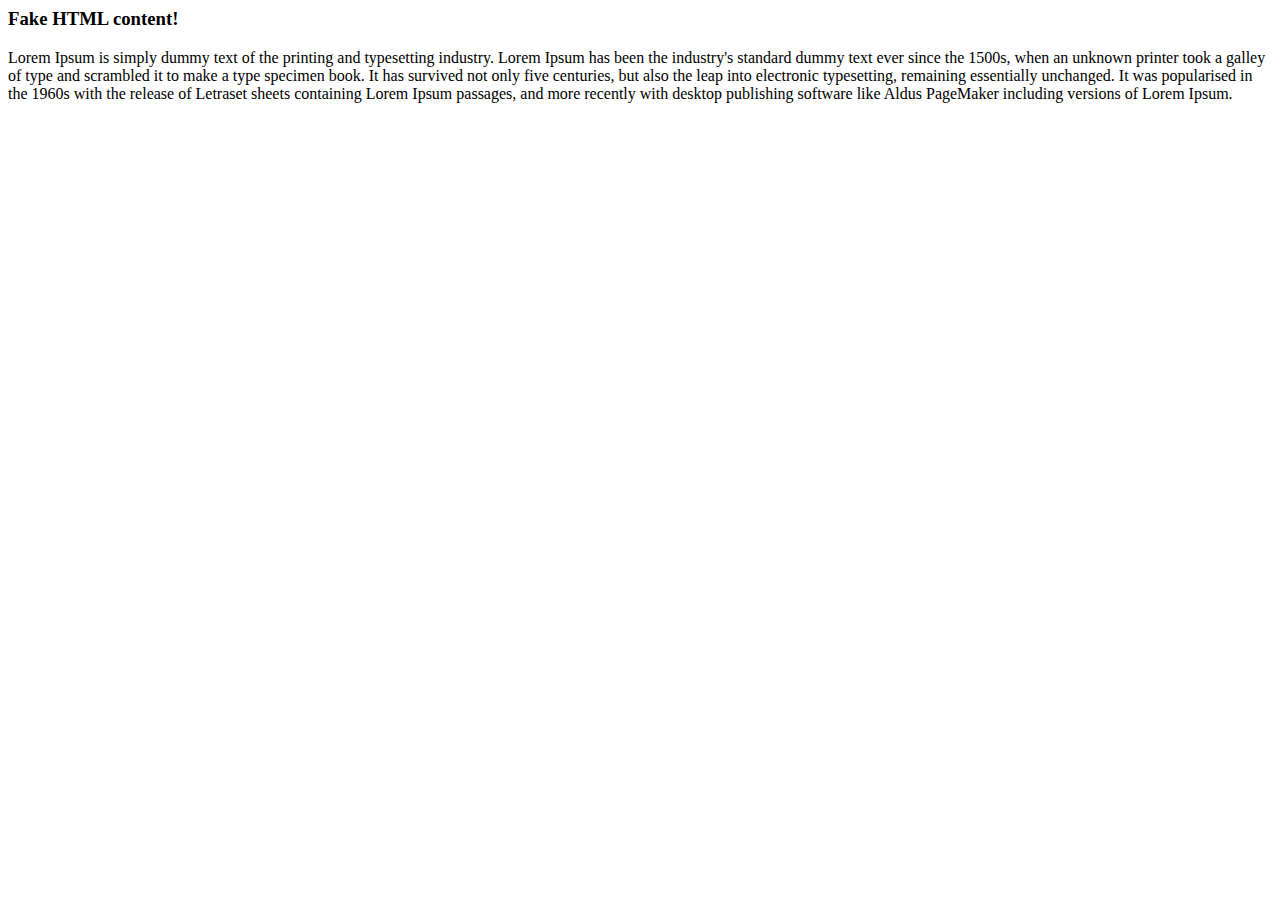
<file: emulator/index.html>
<html>
<head>
<script language="javascript">

var fakeImage = 'data:image/png;base64,'+
    'iVBORw0KGgoAAAANSUhEUgAAAEAAAABACAYAAACqaXHeAAAABGdBTUEAALGPC/xhBQAAAAFzUkdC'+
    'AK7OHOkAAAAgY0hSTQAAeiYAAICEAAD6AAAAgOgAAHUwAADqYAAAOpgAABdwnLpRPAAAAAZiS0dE'+
    'AAAAAAAA+UO7fwAAAAlwSFlzAAAN1wAADdcBQiibeAAAAAl2cEFnAAAAQAAAAEAA6vP4YAAAFrVJ'+
    'REFUeNrtWwd4VFXTPknoRZoKGOkSSkDAoLQIiBSFgErvCQJ+NGkiVVoQFRBIpSMIKEgRERAJkEYL'+
    'LQhCiPREgUAgIaTvLe8/c+/dZNnsbhLb//3P88dnng1wd/fMO++8M3POUYj///n/n3/sxxTgJCQy'+
    'ei1GVtkUINxN/qId2Ttk/ckGkvUme4usBT1Tm6wcmTO/9/+s09m6Ay+QU91MfuJTsn1kMaYA5wem'+
    '4OLpppVlJGl1eUVaXUGVVpVTTCtKZZsCi6TQ8/H03CmyjfT7WALMgz6njBokRJb/fzEgJj3KbGVp'+
    '4Z3IgRX0esW0omSW9HVtyD90gRw5EcovAVCu7YASfxjq3RNQ70VBvRMJ5dY+KDEboZz2hXxwMKRt'+
    'zSGteVY1Bbo8os8Kpc+aTJ9dj8zlv4oZGX45jpejRQ6gxR4yBRVLkzY3gBz6Hyi/fQs18ReoT25D'+
    'TbkF9eGv5PhxqL8TAHEHoN7+iV4PQv0jHOr9s1CTr9KzcVAfX6NnwqCcXUTgddbB8HeKo+8IoO9q'+
    'lh3g7JL9vw2E4XhRomkXcvygKbhklrzzdYqyPzlzDmrSb7pjMV9BPT0f6tEJUMNGQj3iA/XwUKiH'+
    '2Ibovx/2pr9/H2r4GKgnpkH9ZTnUGz/o4CXFQr21nwAdBWlDddB33iUgPqfX6vTd4l9nhAXdXWkh'+
    'yyl3k5myyoUgWvAFndaX10I9PkV3ip20dNShDX36+fDRUM9+RgDshfroElRKHfnICIMR4jwB0EsP'+
    'wr8EAtMuPbAEO9+GFnBMWvu8qhz9CGoCOX33mB658FGGEwVxuICAMGtOzoB6fafGCuXqVsi72oLA'+
    'f0Lr+ILWU5FB+EeFUot6oLMzfWE/zkdpazMosZv13OWIR4wpRKT/hJmBODWXmBBCTDsBJXwstCri'+
    'L3bR+mr+YyAYzhehLxrFyiz/2FUXL7aoWbnR+icctwVE2H900BNOQTm3BNJ6V9DawmmdDcwp+k9E'+
    'fjTXavnn/iRuEVBZ4XOiXsCFHxqc+zzrQ+hweiU77GOI4uACssj497MLqYwehXJpDaSNtRiEY0a5'+
    '1Bqwv8V52Z9eucQFuiTJB/rpyn55HS1+RMEWyg7xs5zDvwZDvbmb9OIo1AfRVBYvUk6f1+is3t6v'+
    'fy5TPEdH8gGXQTs5k0rmESjECGlDDQYhRBNoWruy/vm/Q+2FJ73GyXuI9vGHoF5arUfPofOG40cn'+
    '6mWQncxKgqpIUAH7pipQTanUD1Dpu7ZdB83sqCMQuHSSLnAJJmFmEDZwB/mXUsGi1B2Ttr6i12V2'+
    'hmnryHl2PGIspcgWqKnx5JRsOKfqDhpm6brl32vPmZ/PTCRm7NNLqiM2aEyYpQVIOTET1FqbuHtM'+
    'Cygm/lTDpDuvid5SaW1lyrHVekRYfPKLPNVtJMWQB+xk3h9FkZGVlYnHKSm4l5CAx09SrACwBoP+'+
    'S/2dmLcyH+YN1TWBQJB/6sMN0x1ib+tC60G2mfr+ojOJXpIS8SE1IhSFY5MdUHEoEEqLi92AzJQE'+
    'PEp+jLj4eJy/cBEhR0Lx7fYdCFi5GnMWfoExk6eir89IvNV7IKb5fo7rt+NssMDK+Ak5U2eDpg92'+
    '1nFkGOkMAUXzhrSlAafCHm0+KQwABvWfoTf/JG17Vaf+2c8dRh7hI/AgaiVWrluLPj4foH3Xd9Ck'+
    '5euo1bAJKtdyQ6XqdVCxRl1UqlUfFWrWh9urnli4PBAJDxI1Vjh03pINnE40PGnVx+Z6jO6RGibl'+
    '1DzwMEZ+DClwaTTlRn+AaUXpLOUMtaGxmwzFt+F4qDfSD3hj76ox6OkzAjWbv44XG7+Kmk1ew/Mv'+
    'ueNZcvi52vVRmX6vWr8JXBs1x7veIxEZdQayYitF1DxaYdO4EoV9YBsEZsepOVRt9lC32I5ZcIJ8'+
    'eq4wAJSl4SaEBxv1xm5dia0ohyPekA5548zGoZg8YRA8uvZGvXbd4NaqAxq2fgNN27+F6k1bwtXd'+
    'A1UbNEPVhs1QvUkLTJm3EAmJD1GQH4dAkI6oN77X+webqUDpeIXG63OLwXsPBIK3tk+RX5doRL+L'+
    'KbhEmnJqvq76mvDkOq6SXd06BPM/7ocOvQeg9buD0axTD7zcoSte7tgD7m++g4ZveKFem06o5eGp'+
    'AVHHow0aerTAokWLIEkSCv6j2k8HLpfnl9quDub+4PouyNtbQZtWA5xKO2SBEX0neniVtKUhVBo4'+
    '1KhPcqLPzifsHoIVc/ugwzs9UK9tVzRq9xY8u/fBu8PHoeeoj9B9xER0Hz4e3X3Gol3PIWjSwQuN'+
    'iBF16jdE3bovoU2r17BnD2mKattZKNkAOYbsFEBKY+Uz/4ttYUymkTtinO1U4HId+zWU41NhCir6'+
    '2Ohn8gXgRWJArBwyVK/jlGegD0s74IPdfoPQc8B7cKPIur3WFi+37YwW3frAa9hYDJkwHYM+nIp+'+
    'Y6agz6hJ6PPBBLw3bDQ8u3THS2714OpaFXVrV0fzpu6YOLQLHsWGkLMm3W9W99Tr1NeHkcpvp0lv'+
    'PXV1flCiFxCF59Pva6AkUscom/SS+BQQsq5RNnsE8uHMpxqLpa+qsRYscCiGBv27m1aWzeYBQ6OX'+
    'Efnb34/Ad8uGYdtSb6ya0xvblwxE6M/bEXXuPE5Hn0efgUPwvGsNVHupAeqQ8tdt/AoaN2+Fxk09'+
    '0MjdHXVrVYNbzarw6tAcJ78aDuXwYEi/LIOcdBnKPZ7saKi6c4DKLY27VzdSSxxIozUJ8KkpUEJ6'+
    'wbSjNVIPTUbWwxtPs4F/T7lhhwX058gPNSbLP3RiACLtlsSc2u8nPpM21SXUNujtpYX4seJz/ocF'+
    '9UNy6HSiaZIWwEePHsGzbXs8W8UVDV9pgTadvdCuW0906dkfXr36w7NNazSuVxMNa1fFUh83ZIRP'+
    'oNzcCuVXf8i/fkkTJaXENYriyY+ogekBaWdrSN95QNnZHOoeT6g/vQ11Xyekr6+N31e2RfLNc0+D'+
    'QExSLwbaZgHrFw1KSsR40Cxzn9KgsU0ADGoUJwB+knd31BRUazisUJVJ+bd/+g4Sz3zFPZ0GwNVr'+
    'V1HPvYkW/VaduuHt/t7wGjwc3Qb6oEf/IejUsQOa1q+NXu7lcGxMKUhbG9Fi+1J0p5NRhQkfTuWq'+
    'JVJXvoDbc0rjyuQiuDGzBJKWV6ThxhXq189D3VQVyqYXcf/z0riwqD2SE+Jz04HBuBNupyLQ+s9R'+
    'DxP9Je8byMSCvo4AqEIIXVEOM2qr9K7Kuu6TRa0ZgKQbx3KE6/79BMyaNho9e3ZF246d0NarFzr2'+
    'HoyuA4eh43v90MbTE0N798DKIe0RMbwCsmliU7fVg/ptbahbqkNeXwnJS0sgerQTDr9fCT9Pb4dQ'+
    '326InuuOpFX1oOxoCnVDBahriiLNryh++bAILu5cApMk5wLAG6mRNtJAG5Sma1OmNi77ibk2dcDI'+
    '/yamoGIPFX6Dkf+2bO3sXoi5fDG3VpueQI7bhYfnVuDg3CZY0Ks2vLu8ih5du+G9QT6YMXsursTE'+
    '4N6dO7hxaBXSNzeDuv8timoVqKtdkBnghCuTBEI+cMXBTctw+dIl3L17D/FXonFvWz/IeztD3UXD'+
    '2JpiyPIXuDpF4JhvZzxMvJ/bOHFJPD3PRhqwDownRm+AvK05A7BJq3R2AOhETUOmcoYGijO+dlvf'+
    'eaM64zD19zkAZCRQDlNKXFoGZUst/D5LYI+XwNI362Df7l1IeZKaOwhJ2ZBYW46TDuxsAnWVMx4v'+
    'FogaLnBgyXBcv3lb+0zzj+luFKVdf2Ij2VflkB0gEP8JATDVHbeuXs7tE3jM1nRgcF4AeICLWQ9O'+
    'bW3bPsCphD0A+kprKiqcL/o2V14AcMQHX4zrjP0HDpjbFKjpdwjhYMo1aj83V9GidHGswP7xr+Jq'+
    'bEzean/9G2LYAk3glFUuePiZwNFhRRC+5UukpWc+/WzGAyhnqRc5MZEYUxnZgQIJvgJnP3HD1UvR'+
    'FmVRNcrhYBv9wAgtpeV973IlOGMcvdkAwE8M480E9fwyvQLYAiDUB9/M646w8PDcBiXtDwOAeRqt'+
    'MwmAWKL0kemtcPvmjbwA3N4NhUucAUDiQoro8KI4sSMIWaanu0TeRFG4Upwhsdz8ggbAQ3r+om9d'+
    'AuDc00J47Ts7lYAaootB4N0sAuCSzbnAAGCEtK6yDsDxj+0CsGdxL0RERDwNQCyJ5nlyanNVDYDf'+
    'JhsA3LqZF4C4H6FeYADa5ABwfAQBsNMWAMkkYP40jRIjt7hqADwixlz+1ABAtQRgu/1SeCEQ8s8D'+
    'GIAY/ZDWNgA+GgOilzpkwPpPeuBgSIgVA1YQA+ZrNDUDEDqjFeJsARBPAFxcBPXH13MAODHSEQAB'+
    'BMAnOQBoDJhfF7/9etYqBTbbTgEzAAf6mhnwrD0N6COtriBrs7+2F2cbAP9JnfDd9h1PA8BROjWV'+
    'avazFgC0tguA8it1mnvbFQKA2TkA3CcNOD2TAbBIAZ4OecPVngZwCuztzgCctq8B/uJN04rSmQoP'+
    'QDxP2wFgyfjO2LnreysAKG1OklBtrJQLwEwC4LYdBlDFUPe9QQAUKUAKEADn5hIAL2oA3JlDmjGl'+
    'LmJzACCT0kknFthOAd43oAoh72pv3jG2WwUa09SUqG2B8RBhcwPEB+tmdcPBA/ueBuCSLQDaEAC3'+
    '8gXgAQFw9H0HAMQEPgVA/EyBiEkWDNDWcEc/fLU1D/AG7YUASN82gXbvwG4foN/giOFcUaOX2O4E'+
    'CYBDy99D5J7VNhgwqXAA7M0FIHKYvSpgBmBeDgC3ZwiET7QCgM8VbKxXA4D3MskfbSL0E7ONCxw2'+
    'AShGLNgn72ijVwJty8k7z07Q79sH4db+mdSlpFgA4Ee9w0dPawABEG8TgL0GAO01DcgfgCBaDzHy'+
    'G3KAALg1XSDMEgDOfxp47I7EUbOhnJwJmnIl7TqOg1mAK8ECPl1Rzy3SDzXsdIMKbzbcP20A8Lvu'+
    'UNQUjQEZywWuTGQAPG0DwNMfi+CPnpBXuuD+AgLAx0EfwBrAfcOWasiiTvDGVEsA6JnUP+yvlVlx'+
    '7gsoNBOYAp0TtDtK+ewHdDWtKJWlHXlrQujg8IPmeVXOhkLzuBw5GqaDA5HqXxp35lGnNtI+AMrl'+
    'lZBC30fm1/Xx6AsnxBJbDg+yowHUCcpHP4QpbDRSgyri3nyB86PosydYAMBH5o52iInN8o7WLIBh'+
    'DrfFDBbwxabL8o/dKG8W290NzikvxALp0TX8EfgKrsytieixLjhJfX3kYGqE7ADwJHw+rs5zRfT4'+
    'Mjj5Pj3Xnwah/syAwDwAKGkJuLPqdcTMrYPoccURNcIJkUPoPePdqAqc10+e7J5XGEdmp30hravC'+
    'AMx1uCPEwpDh7+xEDwbx6KidsjhIA40FNIHJyTdxPWQ1jq6bgUizrZ2Oo98F4H5CQh4AUm6expkt'+
    'cxGxZjoi1s7Qbd1MnD9+mEZcKwZIWYg7tg3HvvZF5Mb5ZL44Sq9Hty1H3I1Y/ZzS3pEZN0BnPzPo'+
    'XySJ6N8q363xnH4gqNgThXtorq021dUCZRo1TaZMpKZnIDUtPcfS0tMhy7KtrU9kZmXrz6dnGpaB'+
    'rKwsm1vjfH6QnpmJtIxcSyeTbv1snFPaWRePwZT/8jeNOPr7ybdSBQOA84RPhb5prN/P4X01R+eB'+
    'jPTtfcYOrmrj0NP850Jshjs4SNV+EqMdr4uDRtRXwkbx6VC2diGzIKdD2QHOZhb0MgWXyNBYwDe8'+
    'LM4GbKLNJTP+oD6XOzzZsXIkz4lQfmeEqn4RS8v7IfbXw00RpbDMzY+/iDDfISrM2WAZPljUNkhP'+
    'zdO/ML+LEHwFjk+SpAzb+/h/yYx6f++4rkuOjspZnCl1lRDK/eDiGdqdpsJcm8nOvRjR3hTokqjs'+
    '9dJbYxubpHlAYOpdDNaPswt6zpef40Y/oM37vLvj8PaZj74HSI2PdqfQX+zI90TI1g++dhKJi51d'+
    'sv3FZ9KqcqpCdVjrC+yKjlV14P0EvgnKCze3q4Vx3PweHnLundTyuUAXsZj6FH15Zxu+HxCf7e/0'+
    'KoL/3C0RJ6CISP7SqUq2nwjVyiLX1JPT86kKFruxHA2eLG/ugfrkFjmTmeuYI+N9/vR7UP8I1VRc'+
    'A70gF7H4yJyp/1MvmIKKZ2X6iXFCOLP3hUaA3+BM5sK/Jy5yakVMuCFvbar11Vp0CwKCmQ3aRDZO'+
    'd4ZpzBcqH13W7w5zI8P3iPlOUMIpAova5At+hub4FPwGGnd8JNbK4WG8/8/t+JrQCU5lDD+cCwOC'+
    'pfNFyIqRFb+zUAygCpEob29ZeBDyXIElx0JH6veCeVTlyHEV4c8r1LVaS+fn0XwyEtLa55C2TBw4'+
    'OM6phrH2ooYfBQLBTBcX443FyUqRla1UWpS/OV+Myw5wSZa3t9CPnjklCqIJDu/6Df1rFyyZWew8'+
    'lWnezktdKiK//8CpKa2Zo1+arIQBRIFAMEffHHnNebLyZM9WLiuqXpwlJmb6Oz+Uv31Zpylvn2vV'+
    'wfvfNe5L+PtJmJWf+0FaXQHJS0T4moFOrXitZBXJnrEAoag5pfMDwBz9EgaK5cgqkVUhcy1VTNQ4'+
    'Ml78J22ZU5xMZUYxCx3X5iPD/wXnfXTKn5hBaTgNyu4OfCVOvvuZ2DOts2jJayR7gew5sgpGAEsV'+
    'lAVmAPjhksabKxgfVpWsOlltspeC+oq+9z8Xp6SVZVVehHrsI30jlSnpsGv8C46zTmjfM0sTO3mz'+
    'GzL9XVIuzhTBneoLD2NtNQ0QKhuBM7Og+J8FoLwNAOqRuXs1Fp3PTBWb0pY7p8gbq2vlR7vQyNrA'+
    'fbo2Svv8dapzijHdGWCKvsLH5wQ8BeDypqFiUoVSohmtpz4HhqzG3wGAOQVKW6RAZeODaxhf5E7m'+
    'Uaa4aL/AS3x8dY44lRlQNFvZVAfK/nf0SUw7A5yin9pyB6ddjB7mABQf4wL1CJ3mnFYnpupG6aVQ'+
    'cyOvqUi57vQgbILY1NVd9KI1NCdrbASlFlk1I1iWKVCyMClgKYIlDR0obwiLGQSmmRvZy2Scd+1r'+
    'VhK9l/USi6/MFufS/IpkyOsrQ9nREsrB/jobNEem6a/HicbHJukOmo0jbGYPG1OdgFD2doWypT7f'+
    '9FKoH7lHju/2biHGFHURHel7WfCaGtGvbeV8RavoF0gELVlgDYKZCc9bpENdA/3XyNqRdalaTvSf'+
    '8qaYFzZe7KfeIS7Dv1i2tLYSOVFPo66yt5um2lqnyNE2rsorIYMohXpC+aEjlG3NoGyoxk6rKUud'+
    'H/82R5zf4i3WdmskRpHjXRlwA/gmRuTNeV/FCFQFOxWg0L2AGQRzOpg1wQyEmQ31DDYwEK+Tveni'+
    'LLw8qoths98W8/eOElsvzRJRdxeKW9RaJ6UTQzIDi5uygkvJ2cGllKygknJGQLHs1OUuqQ8Xi4Rb'+
    'vuJy1BRxcMMQEUzRnlD5GY3qncjakrWwivqLVo6XMwJW0iryhe4GLTvCohZsMANRzqCZpUDWMRbG'+
    'YHgYUfIke4O04u1m1UTf/h5ixMcdxaRF74pPAvsK3xX9xAK/3mKur5eYNqatGPtWQzG4RkXRgwDs'+
    'aIDZ0shzjnZDC6F7wQhCJSMozxiOlzIcN+d8oZ23pQnWQJSwAUYFC514wcjHmkaU6hosaWA40dAQ'+
    'UUsz/30DA0Q3A9CaBrhmipvzu7zx3WanS1hE3Nrxv/S/jjjZAKKIBRjFLQApZYBSxljcMwY45Q2A'+
    'KhiLd2Tm58ob733GsLIW7W1JC4eLWTn9tzmeHyCWoFiC42IBkqUV/RNm/RkuVk46Wzn7p5z+HxeM'+
    'xr5elSNiAAAAJXRFWHRkYXRlOmNyZWF0ZQAyMDEyLTA5LTE2VDA2OjQxOjAxLTA1OjAw5lN2zwAA'+
    'ACV0RVh0ZGF0ZTptb2RpZnkAMjAxMS0wMS0yOFQwNDo0OTozMC0wNTowMI+8KnEAAAAASUVORK5C'+
    'YII=';
    
var fakePDF = '[data-uri]';

var extension = location.href.substr(location.href.lastIndexOf(".") + 1);

if (extension != "html") {

    var rules = {
        "images": {
            "extensions": ["jpg","jpeg","png","gif","svg","bmp"],
            "url" : fakeImage
        },
        
        "pdf": {
            "extensions": ["pdf"],
            "url" : fakePDF
        }
    };
    
    for (var el in rules) {
        var rule = rules[el];
        
        if(rule.extensions.indexOf(extension) > -1) {
            location.href = rule.url;
        }
    }
}

</script>
</head>
<body>
<h3>Fake HTML content!</h3>
<p>Lorem Ipsum is simply dummy text of the printing and typesetting industry. Lorem Ipsum has been the industry's standard dummy text ever since the 1500s, when an unknown printer took a galley of type and scrambled it to make a type specimen book. It has survived not only five centuries, but also the leap into electronic typesetting, remaining essentially unchanged. It was popularised in the 1960s with the release of Letraset sheets containing Lorem Ipsum passages, and more recently with desktop publishing software like Aldus PageMaker including versions of Lorem Ipsum.</p>
</body>
</html>
</file>
